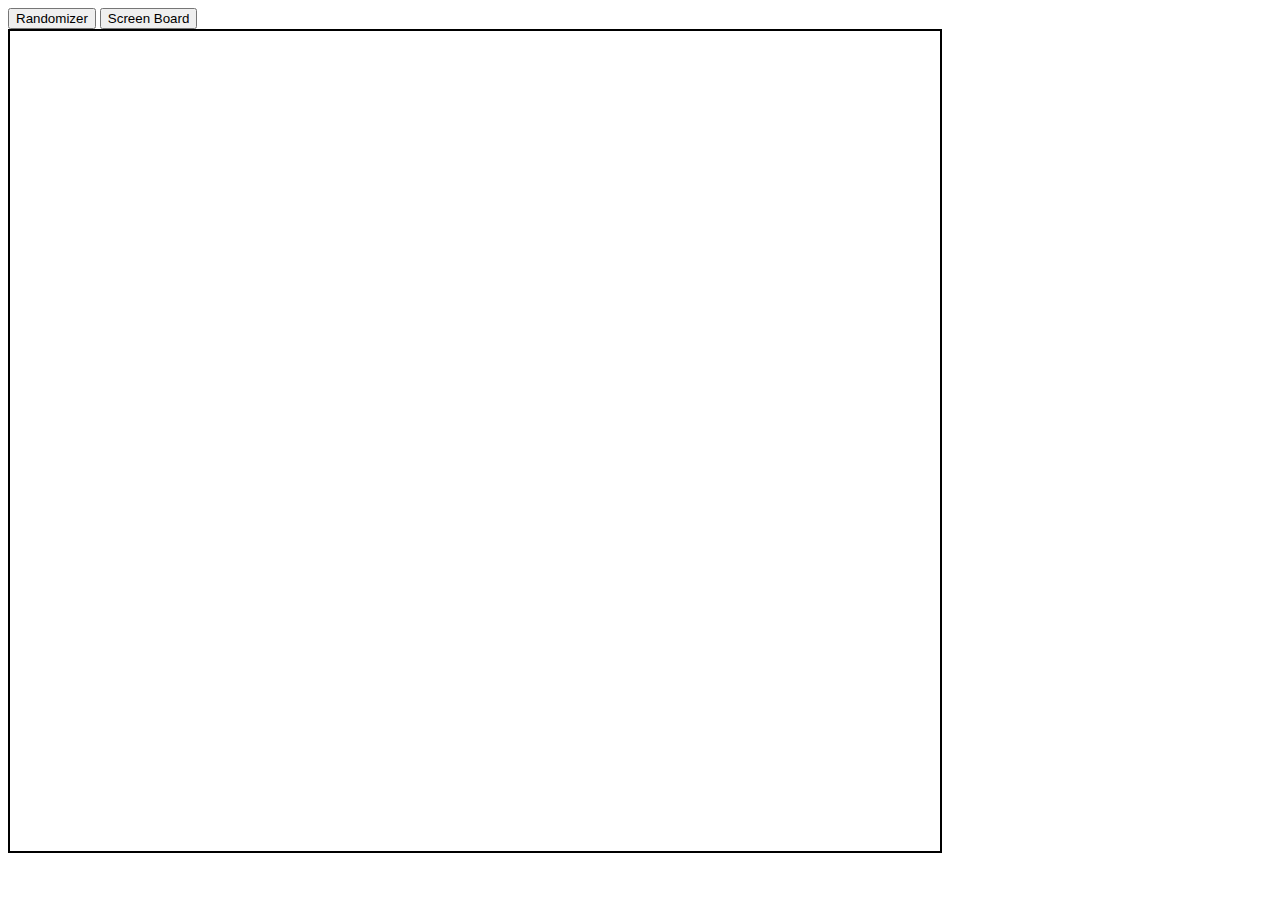
<file: index.html>
<!DOCTYPE html>
<html lang="en">


    <head>
        <meta charset="utf-8">
        <title>Loteria Randomizer then Print</title>
        <meta name="viewport" content="width=device-width, initial-scale=1.0">
        <link href="LoteriaCSS.css" rel="stylesheet" type="text/css">
    </head>


    <body>
        <button id="random_bt" type="button">Randomizer</button>
        <button id="single_bt" type="button">Screen Board</button>
        <div class="gridContainer">
            <div id="board" class="board">
                <!-- Fill board with 16 images -->
            </div>
            <!-- <div id="board2" class="board"> -->
                <!-- Fill board with 16 images -->
            <!-- </div> -->
        </div>

           
    </body>


<script src="loteriaCode.js"></script>
</html>
</file>
<file: LoteriaCSS.css>
.body {
    margin: 0;
    padding: 0;
}


/* @media (min-width: 770px) { */
   

.board {
    display: grid;
    grid-template-columns: repeat(4, 150px); /* Creates 4 columns */
    grid-template-rows: repeat(4, 205px); /* Creates 4 rows */
    border: 2px black solid;
    justify-content: center;
    align-items: center;
}

.square {
    width: 135px;
    height: 185px;
    border: 2px solid black;
    object-fit: fill; /* This will ensure that images cover the div without stretching */
}

.gridContainer {
    display: grid;
    grid-template-columns: auto auto;
}

/* }

@media (max-width: 769px) {
    
} */
</file>
